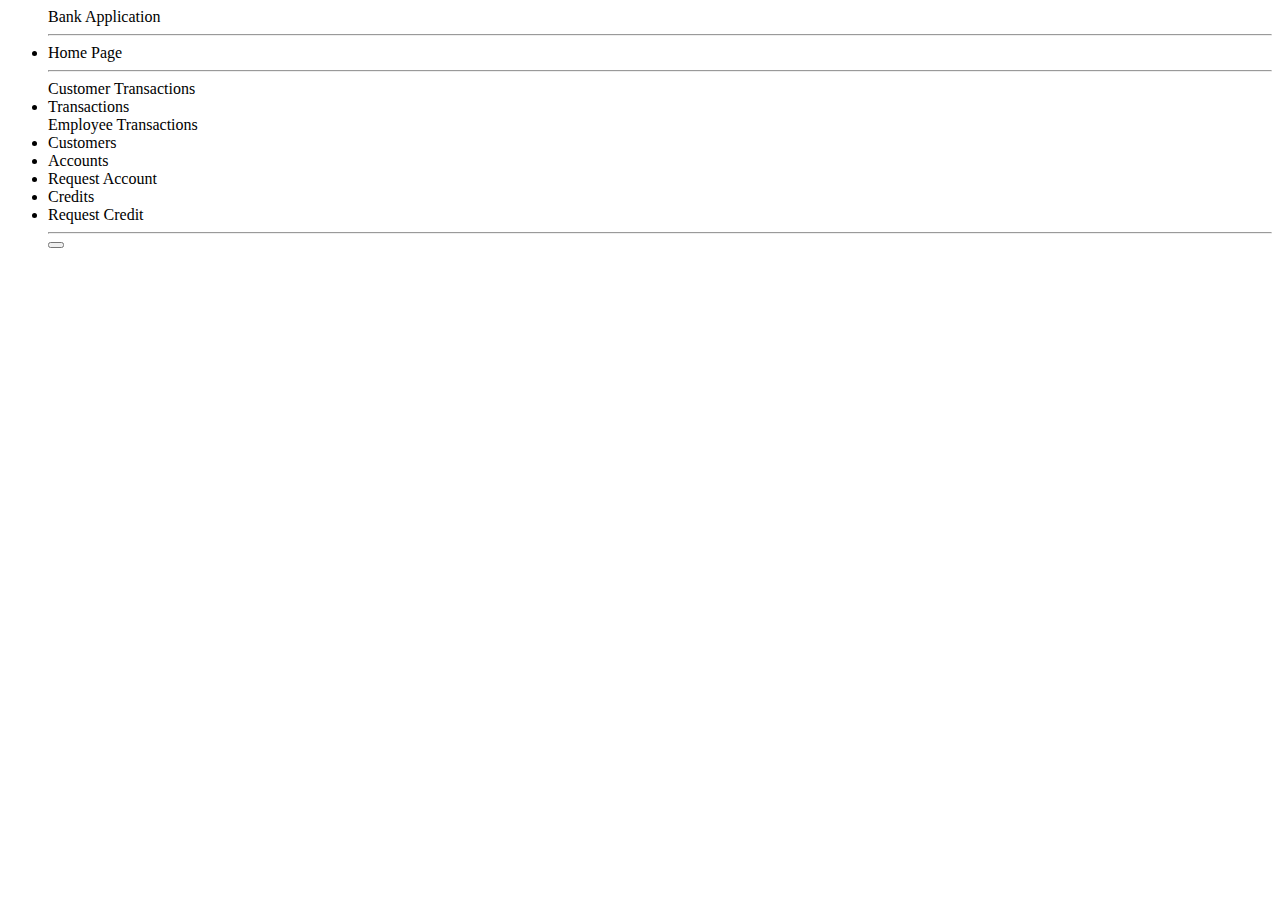
<file: src/main/resources/templates/sidebar.html>
<html xmlns:th="http://www.thymeleaf.org"
      xmlns:sec="https://www.thymeleaf.org/thymeleaf-extras-springsecurity5" lang="en">
<!-- Sidebar -->
<ul class="navbar-nav bg-gradient-primary sidebar sidebar-dark accordion" id="accordionSidebar">

    <!-- Sidebar - Brand -->
    <a class="sidebar-brand d-flex align-items-center justify-content-center" th:href="@{/index}">
        <div class="sidebar-brand-icon rotate-n-15">
            <i class="fas fa-laugh-wink"></i>
        </div>
        <div class="sidebar-brand-text mx-3">Bank Application</div>
    </a>

    <!-- Divider -->
    <hr class="sidebar-divider my-0">

    <!-- Nav Item - Dashboard -->
    <li class="nav-item active">
        <a class="nav-link" th:href="@{/index}">
            <i class="fas fa-fw fa-tachometer-alt"></i>
            <span>Home Page</span></a>
    </li>

    <!-- Divider -->
    <hr class="sidebar-divider">

    <span sec:authorize="hasAnyAuthority('USER')">
        <!-- Heading -->
    <div class="sidebar-heading">
        Customer Transactions
    </div>

        <!-- Nav Item - Customers -->
    <li class="nav-item">
        <a class="nav-link" th:href="@{/profile}">
            <i class="fas fa-fw fa-chart-area"></i>
            <span>Transactions</span></a>
    </li>
    </span>




    <span sec:authorize="hasAnyAuthority('ADMIN')">
        <!-- Heading -->
    <div class="sidebar-heading">
        Employee Transactions
    </div>

        <!-- Nav Item - Customers -->
    <li class="nav-item">
        <a class="nav-link" th:href="@{/customers}">
            <i class="fas fa-fw fa-chart-area"></i>
            <span>Customers</span></a>
    </li>



        <!-- Nav Item - Accounts -->
    <li class="nav-item">
        <a class="nav-link" th:href="@{/accounts}">
            <i class="fas fa-fw fa-chart-area"></i>
            <span>Accounts</span></a>
    </li>

        <!-- Nav Item - Employees -->
    <li class="nav-item">
        <a class="nav-link" th:href="@{/requestAccountCustomer}">
            <i class="fas fa-fw fa-chart-area"></i>
            <span>Request Account</span></a>
    </li>

        <!-- Nav Item - Loans -->
    <li class="nav-item">
        <a class="nav-link" th:href="@{/credit}">
            <i class="fas fa-fw fa-chart-area"></i>
            <span>Credits</span></a>
    </li>

    <li class="nav-item">
        <a class="nav-link" th:href="@{/requestCreditCustomer}">
            <i class="fas fa-fw fa-chart-area"></i>
            <span>Request Credit</span></a>
    </li>
    </span>

    <!-- Divider -->
    <hr class="sidebar-divider d-none d-md-block">

    <!-- Sidebar Toggler (Sidebar) -->
    <div class="text-center d-none d-md-inline">
        <button class="rounded-circle border-0" id="sidebarToggle"></button>
    </div>

</ul>
<!-- End of Sidebar -->
</file>
